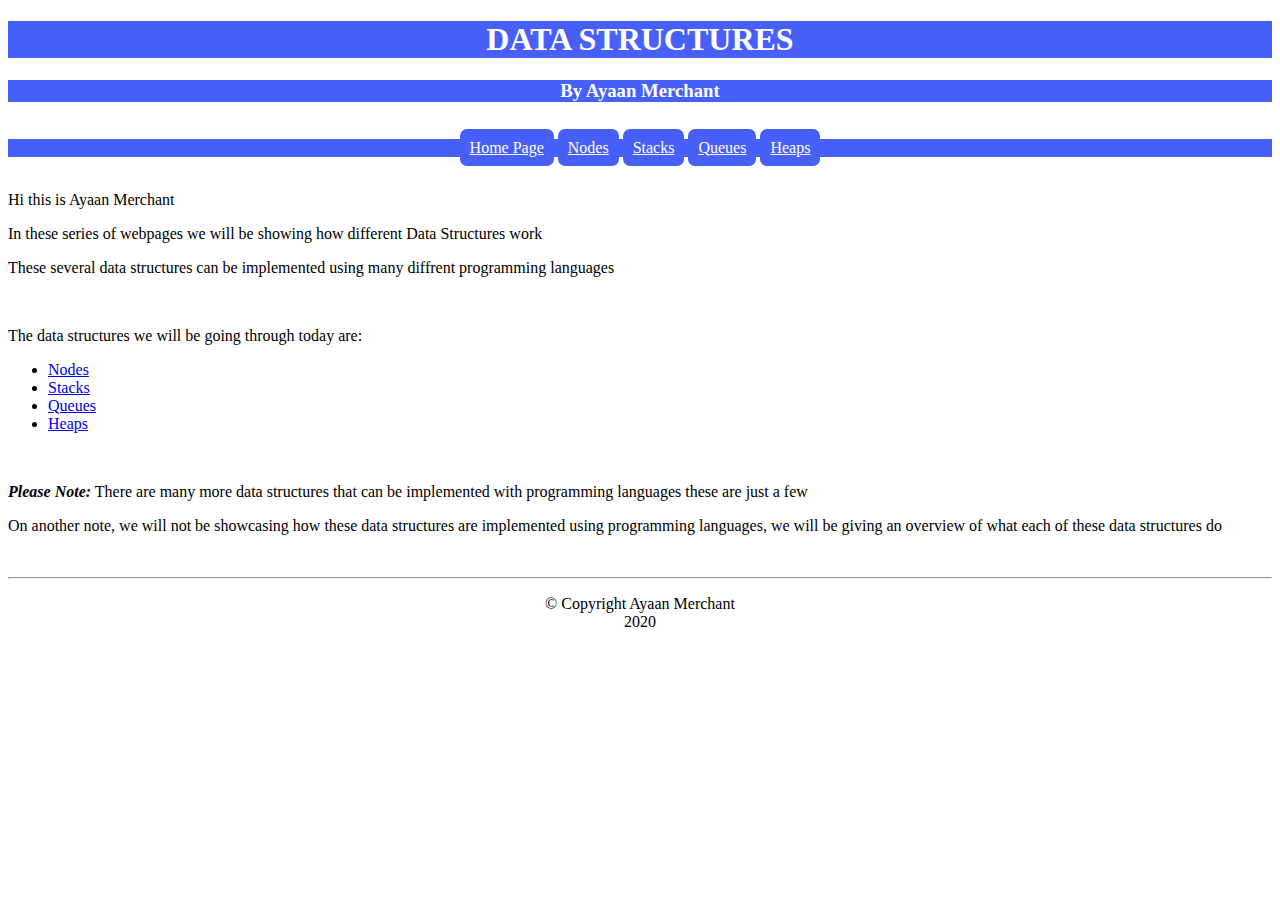
<file: index.html>
<!--
   index.html
   Copyright 2020 Ayaan Merchant <ayaan@AYAAN-PC>
-->

<!DOCTYPE html PUBLIC "-//W3C//DTD XHTML 1.0 Strict//EN"
	"http://www.w3.org/TR/xhtml1/DTD/xhtml1-strict.dtd">
<html xmlns="http://www.w3.org/1999/xhtml" xml:lang="en" lang="en">

<head>
	<title>Data Structures - Home Page</title>
	<meta http-equiv="content-type" content="text/html;charset=utf-8" />
	<meta name="generator" content="Geany 1.36" />
	<link rel="stylesheet" href="data_structures_styles.css">
</head>
	<h1>DATA STRUCTURES</h1>
	<h3>By Ayaan Merchant</h4>
	<br>
	<nav>
		<a class=button target='_blank' href='index.html'>Home Page</a>
		<a class=button target='_blank' href='nodes.html'>Nodes</a>
		<a class=button target='_blank' href='stacks.html'>Stacks</a>
		<a class=button target='_blank' href='queues.html'>Queues</a>
		<a class=button target='_blank' href='heaps.html'>Heaps</a>
	</nav>
	<br>
	<p>Hi this is Ayaan Merchant</p>
	<p>In these series of webpages we will be showing how different Data Structures work</p>
	<p>These several data structures can be implemented using many diffrent programming languages</p>
	<br>
	<p>The data structures we will be going through today are:</p>
	<ul>
		<li><a href='nodes.html'>Nodes</a></li>
		<li><a href='stacks.html'>Stacks</a></li>
		<li><a href='queues.html'>Queues</a></li>
		<li><a href='heaps.html'>Heaps</a></li>
	</ul>
	<br>
	<p><b><i>Please Note:</i></b> There are many more data structures that can be implemented with programming languages these are just a few</p>
	<p>On another note, we will not be showcasing how these data structures are implemented using programming languages, we will be giving an overview of what each of these data structures do</p>
	<br>
	<hr>
	<p align="center"> &copy Copyright Ayaan Merchant <br> 2020</p>
<body>
	
</body>

</html>
</file>
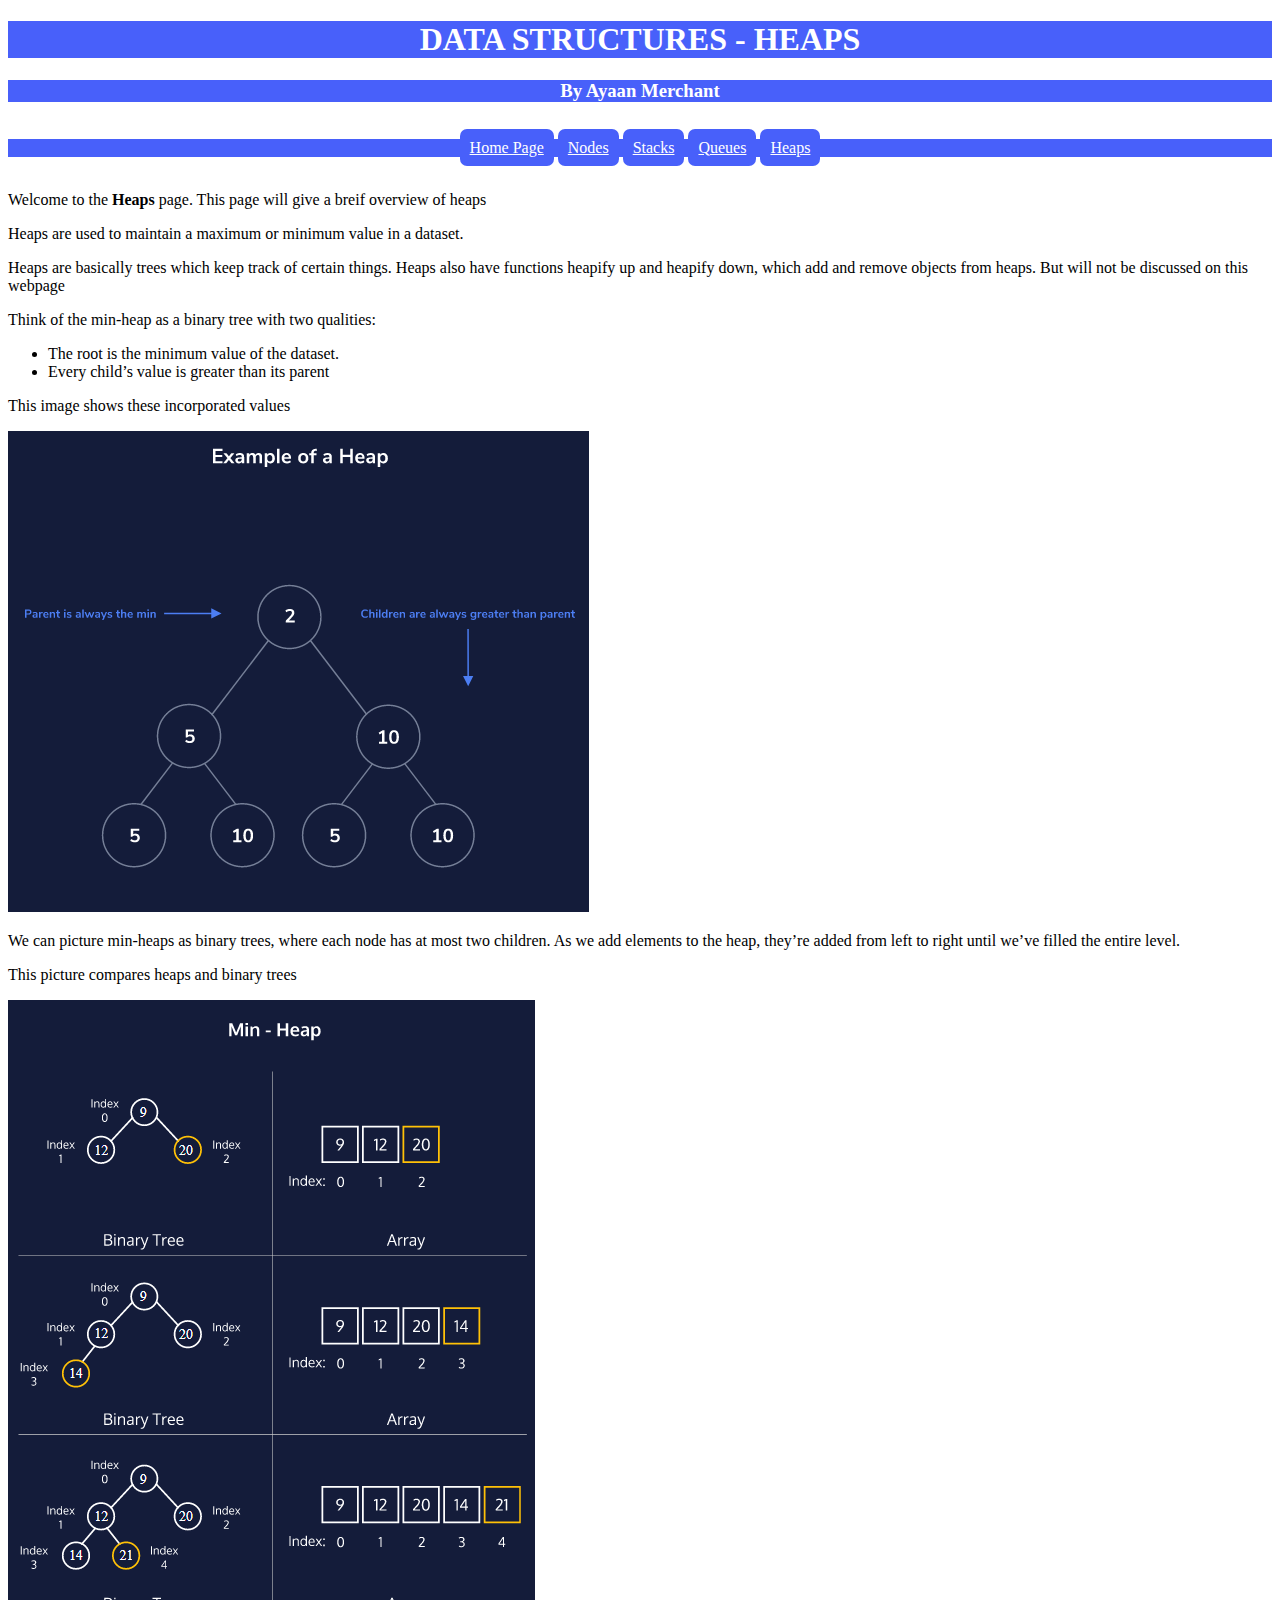
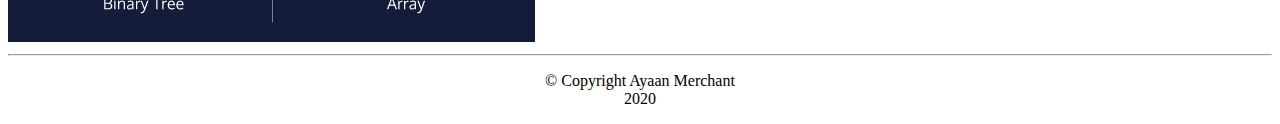
<file: heaps.html>
<!--
   heaps.html
   
   Copyright 2020 Ayaan Merchant <ayaan@AYAAN-PC>
   
   This program is free software; you can redistribute it and/or modify
   it under the terms of the GNU General Public License as published by
   the Free Software Foundation; either version 2 of the License, or
   (at your option) any later version.
   
   This program is distributed in the hope that it will be useful,
   but WITHOUT ANY WARRANTY; without even the implied warranty of
   MERCHANTABILITY or FITNESS FOR A PARTICULAR PURPOSE.  See the
   GNU General Public License for more details.
   
   You should have received a copy of the GNU General Public License
   along with this program; if not, write to the Free Software
   Foundation, Inc., 51 Franklin Street, Fifth Floor, Boston,
   MA 02110-1301, USA.
   
   
-->

<!DOCTYPE html PUBLIC "-//W3C//DTD XHTML 1.0 Strict//EN"
	"http://www.w3.org/TR/xhtml1/DTD/xhtml1-strict.dtd">
<html xmlns="http://www.w3.org/1999/xhtml" xml:lang="en" lang="en">

<head>
	<title>Data Structures - Heaps</title>
	<meta http-equiv="content-type" content="text/html;charset=utf-8" />
	<meta name="generator" content="Geany 1.36" />
	<link rel="stylesheet" href="data_structures_styles.css">
</head>
<body>
	<h1>DATA STRUCTURES - HEAPS</h1>
	<h3>By Ayaan Merchant</h4>
	<br>
	<nav>
		<a class=button target='_blank' href='index.html'>Home Page</a>
		<a class=button target='_blank' href='nodes.html'>Nodes</a>
		<a class=button target='_blank' href='stacks.html'>Stacks</a>
		<a class=button target='_blank' href='queues.html'>Queues</a>
		<a class=button target='_blank' href='heaps.html'>Heaps</a>
	</nav>
	<br>
	<p>Welcome to the <b>Heaps</b> page. This page will give a breif overview of heaps</p>
	<p>Heaps are used to maintain a maximum or minimum value in a dataset.</p>
	<p>Heaps are basically trees which keep track of certain things. Heaps also have functions heapify up and heapify down, which add and remove objects from heaps. But will not be discussed on this webpage</p>
	<p>Think of the min-heap as a binary tree with two qualities:</p>
	<ul>
		<li>The root is the minimum value of the dataset.</li>
		<li>Every child’s value is greater than its parent</li>
	</ul>
	<p>This image shows these incorporated values</p>
	<img src='Images/min_heap.png' alt='Min heap with values'>
	<br>
	<p>We can picture min-heaps as binary trees, where each node has at most two children. As we add elements to the heap, they’re added from left to right until we’ve filled the entire level.</p>
	<p>This picture compares heaps and binary trees</p>
	<img src='Images/heap_tree.png' alt='Comparing heaps and binary trees'>
	<hr>
	<p align="center"> &copy Copyright Ayaan Merchant <br> 2020</p>	
</body>

</html>
</file>
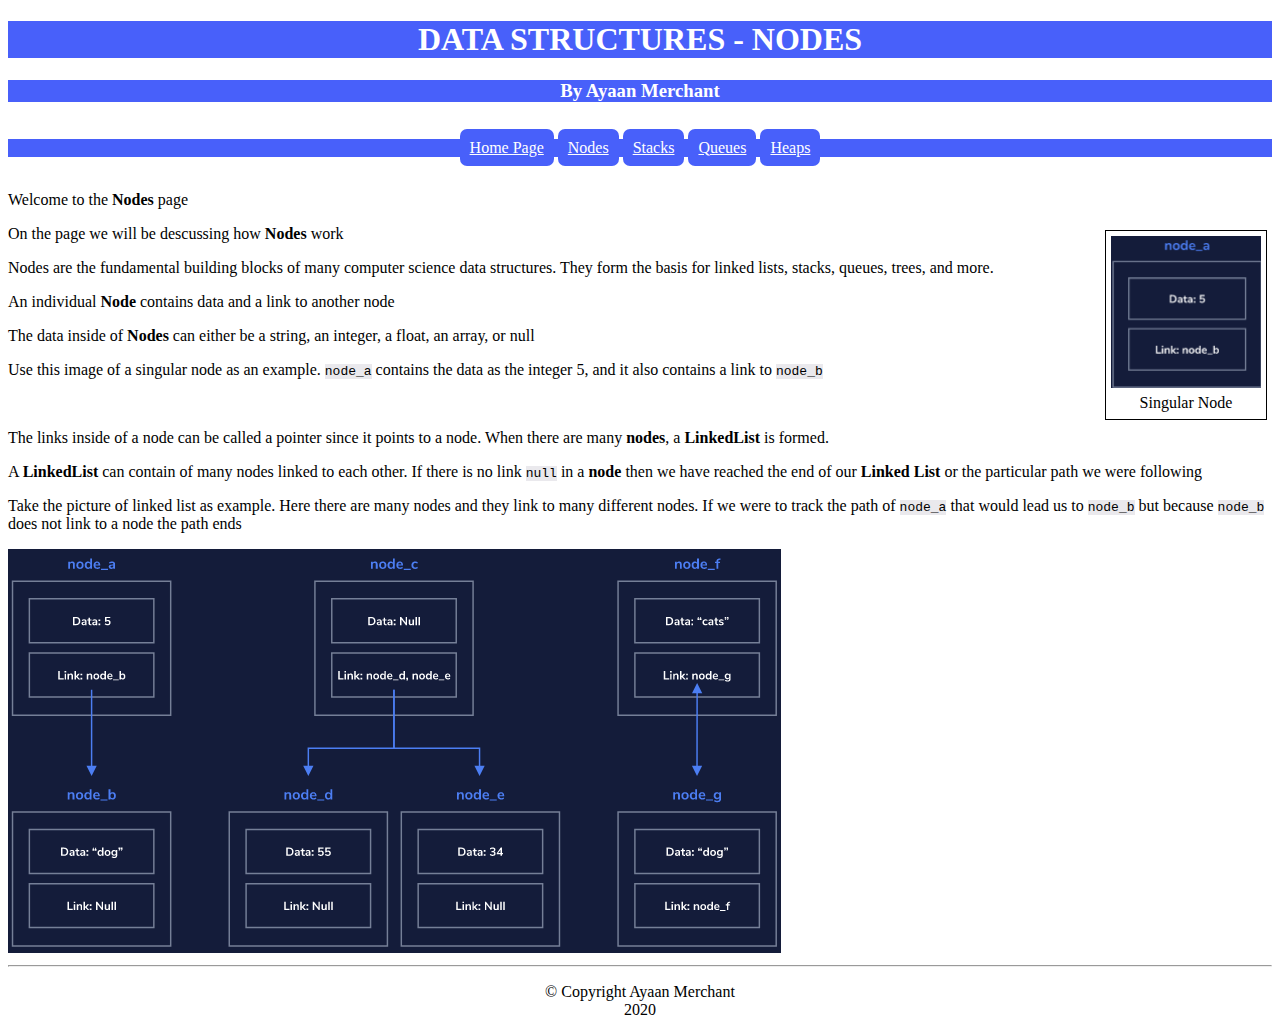
<file: nodes.html>
<!--
   nodes.html
   
   Copyright 2020 Ayaan Merchant <ayaan@AYAAN-PC>
   
   This program is free software; you can redistribute it and/or modify
   it under the terms of the GNU General Public License as published by
   the Free Software Foundation; either version 2 of the License, or
   (at your option) any later version.
   
   This program is distributed in the hope that it will be useful,
   but WITHOUT ANY WARRANTY; without even the implied warranty of
   MERCHANTABILITY or FITNESS FOR A PARTICULAR PURPOSE.  See the
   GNU General Public License for more details.
   
   You should have received a copy of the GNU General Public License
   along with this program; if not, write to the Free Software
   Foundation, Inc., 51 Franklin Street, Fifth Floor, Boston,
   MA 02110-1301, USA.
   
   
-->

<!DOCTYPE html PUBLIC "-//W3C//DTD XHTML 1.0 Strict//EN"
	"http://www.w3.org/TR/xhtml1/DTD/xhtml1-strict.dtd">
<html xmlns="http://www.w3.org/1999/xhtml" xml:lang="en" lang="en">

<head>
	<title>Data Structures - Nodes</title>
	<meta http-equiv="content-type" content="text/html;charset=utf-8" />
	<meta name="generator" content="Geany 1.36" />
	<link rel="stylesheet" href="data_structures_styles.css">
</head>
<body>
	<h1>DATA STRUCTURES - NODES</h1>
	<h3>By Ayaan Merchant</h4>
	<br>
	<nav>
		<a class=button target='_blank' href='index.html'>Home Page</a>
		<a class=button target='_blank' href='nodes.html'>Nodes</a>
		<a class=button target='_blank' href='stacks.html'>Stacks</a>
		<a class=button target='_blank' href='queues.html'>Queues</a>
		<a class=button target='_blank' href='heaps.html'>Heaps</a>
	</nav>
	<br>
	<p>Welcome to the <b>Nodes</b> page</p>
	<div class=inset>
		<img src='Images/singular_node.png' alt='Singular node containing int 5 as dada and link to node b'>
		<div class=caption>Singular Node</div>
	</div>
	<p>On the page we will be descussing how <b>Nodes</b> work</p>
	<p>Nodes are the fundamental building blocks of many computer science data structures. They form the basis for linked lists, stacks, queues, trees, and more.</p>
	<p>An individual <b>Node</b> contains data and a link to another node</p>
	<p>The data inside of <b>Nodes</b> can either be a string, an integer, a float, an array, or null</p>
	<p>Use this image of a singular node as an example. <code class='data_names'>node_a</code> contains the data as the integer 5, and it also contains a link to <code class='data_names'>node_b</code></b> </p>
	<br>
	<p>The links inside of a node can be called a pointer since it points to a node. When there are many <b>nodes</b>, a <b>LinkedList</b> is formed.</p>
	<p>A <b>LinkedList</b> can contain of many nodes linked to each other. If there is no link <code class='data_names'>null</code> in a <b>node</b> then we have reached the end of our <b>Linked List</b> or the particular path we were following</p>
	<p>Take the picture of linked list as example. Here there are many nodes and they link to many different nodes. If we were to track the path of <code class='data_names'>node_a</code> that would lead us to <code class='data_names'>node_b</code> but because <code class='data_names'>node_b</code> does not link to a node the path ends</p>
	<img src='Images/linked_lists.png' alt='Linked List containing many nodes linking to each other, with node b, d, and e, linking to null'>
	<br>
	<hr>
	<p align="center"> &copy Copyright Ayaan Merchant <br> 2020</p>	
</body>

</html>
</file>
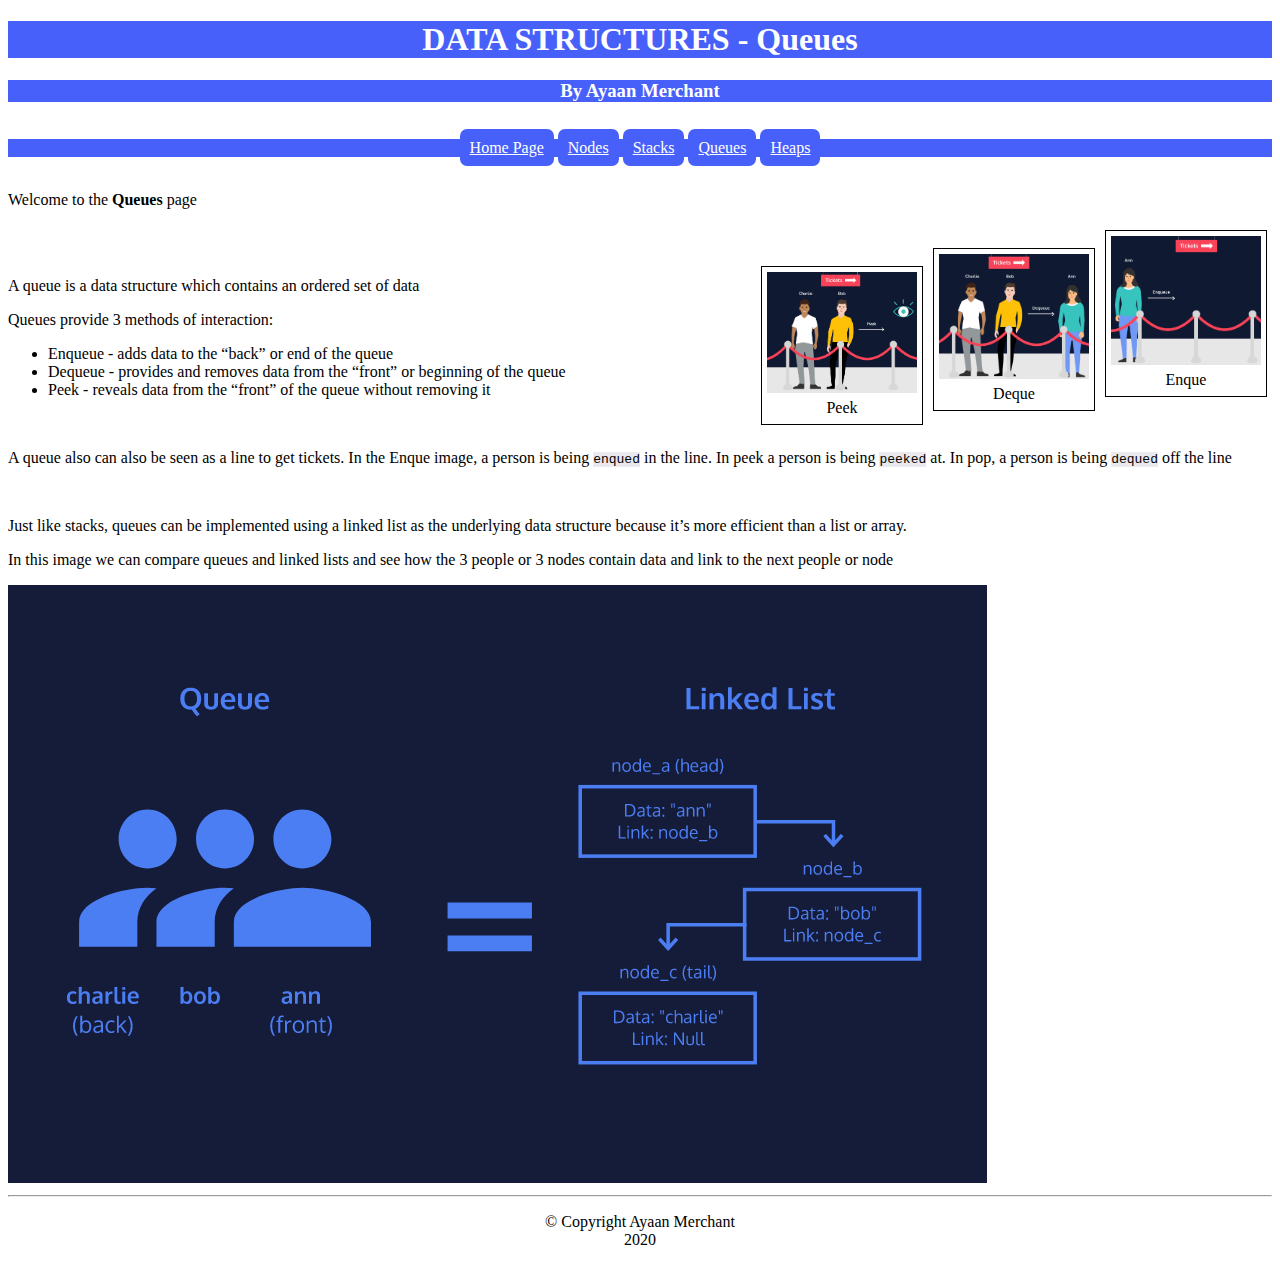
<file: queues.html>
<!--
   hash_maps.html
   
   Copyright 2020 Ayaan Merchant <ayaan@AYAAN-PC>
   
   This program is free software; you can redistribute it and/or modify
   it under the terms of the GNU General Public License as published by
   the Free Software Foundation; either version 2 of the License, or
   (at your option) any later version.
   
   This program is distributed in the hope that it will be useful,
   but WITHOUT ANY WARRANTY; without even the implied warranty of
   MERCHANTABILITY or FITNESS FOR A PARTICULAR PURPOSE.  See the
   GNU General Public License for more details.
   
   You should have received a copy of the GNU General Public License
   along with this program; if not, write to the Free Software
   Foundation, Inc., 51 Franklin Street, Fifth Floor, Boston,
   MA 02110-1301, USA.
   
   
-->

<!DOCTYPE html PUBLIC "-//W3C//DTD XHTML 1.0 Strict//EN"
	"http://www.w3.org/TR/xhtml1/DTD/xhtml1-strict.dtd">
<html xmlns="http://www.w3.org/1999/xhtml" xml:lang="en" lang="en">

<head>
	<title>Data Structures - Queues</title>
	<meta http-equiv="content-type" content="text/html;charset=utf-8" />
	<meta name="generator" content="Geany 1.36" />
	<link rel="stylesheet" href="data_structures_styles.css">
</head>
<body>
	<h1>DATA STRUCTURES - Queues</h1>
	<h3>By Ayaan Merchant</h4>
	<br>
	<nav>
		<a class=button target='_blank' href='index.html'>Home Page</a>
		<a class=button target='_blank' href='nodes.html'>Nodes</a>
		<a class=button target='_blank' href='stacks.html'>Stacks</a>
		<a class=button target='_blank' href='queues.html'>Queues</a>
		<a class=button target='_blank' href='heaps.html'>Heaps</a>
	</nav>
	<br>
	<p>Welcome to the <b>Queues</b> page</p>
	<div class=inset>
		<img src='Images/enque_queues.png' alt='Person getting enqued to buy tickets'>
		<div class=caption>Enque</div>
	</div>
	<br>
	<div class=inset>
		<img src='Images/deque_queues.png' alt='Person getting dequed from the line'>
		<div class=caption>Deque</div>
	</div>
	<br>
	<div class=inset>
		<img src='Images/peek_queues.png' alt='Peeking at the next person in line'>
		<div class=caption>Peek</div>
	</div>
	<p>A queue is a data structure which contains an ordered set of data</p>
	<p>Queues provide 3 methods of interaction:</p>
	<ul>
		<li>Enqueue - adds data to the “back” or end of the queue</li>
		<li>Dequeue - provides and removes data from the “front” or beginning of the queue</li>
		<li>Peek - reveals data from the “front” of the queue without removing it</li>
	</ul>
	<br>
	<p>A queue also can also be seen as a line to get tickets. In the Enque image, a person is being <code class='data_names'>enqued</code> in the line. In peek a person is being <code class='data_names'>peeked</code> at. In pop, a person is being <code class='data_names'>dequed</code> off the line</p>
	<br>
	<p>Just like stacks, queues can be implemented using a linked list as the underlying data structure because it’s more efficient than a list or array.</p>
	<p>In this image we can compare queues and linked lists and see how the 3 people or 3 nodes contain data and link to the next people or node</p>
	<img src='Images/queues list.png' alt='Comparing queues and linked lists'>
	<hr>
	<p align="center"> &copy Copyright Ayaan Merchant <br> 2020</p>	
</body>

</html>
</file>
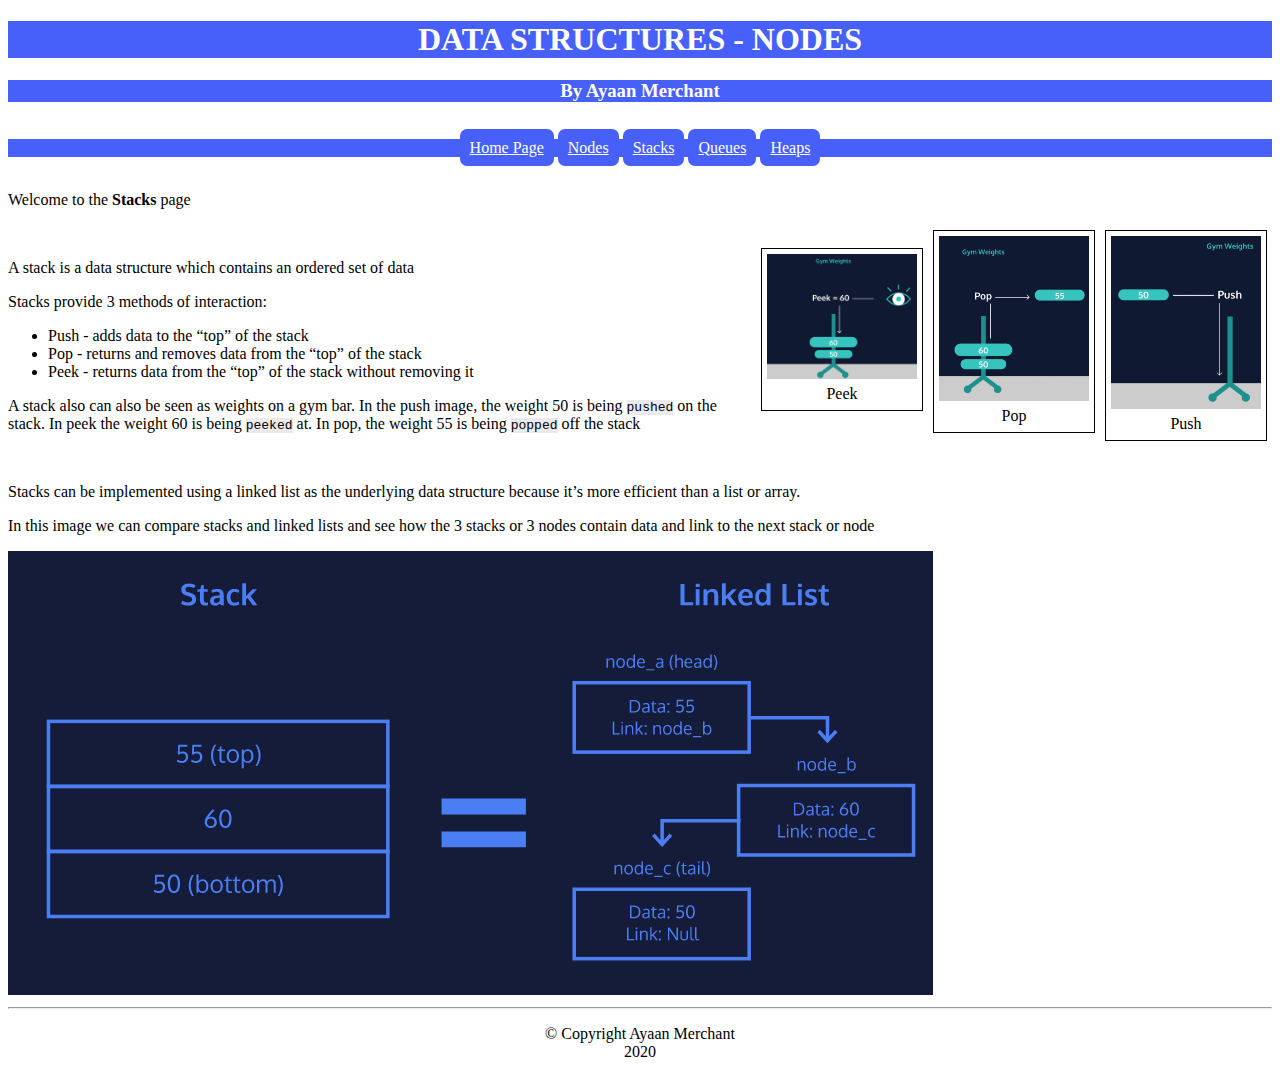
<file: stacks.html>
<!--
   stacks.html
   
   Copyright 2020 Ayaan Merchant <ayaan@AYAAN-PC>
   
   This program is free software; you can redistribute it and/or modify
   it under the terms of the GNU General Public License as published by
   the Free Software Foundation; either version 2 of the License, or
   (at your option) any later version.
   
   This program is distributed in the hope that it will be useful,
   but WITHOUT ANY WARRANTY; without even the implied warranty of
   MERCHANTABILITY or FITNESS FOR A PARTICULAR PURPOSE.  See the
   GNU General Public License for more details.
   
   You should have received a copy of the GNU General Public License
   along with this program; if not, write to the Free Software
   Foundation, Inc., 51 Franklin Street, Fifth Floor, Boston,
   MA 02110-1301, USA.
   
   
-->

<!DOCTYPE html PUBLIC "-//W3C//DTD XHTML 1.0 Strict//EN"
	"http://www.w3.org/TR/xhtml1/DTD/xhtml1-strict.dtd">
<html xmlns="http://www.w3.org/1999/xhtml" xml:lang="en" lang="en">

<head>
	<title>Data Structures - Stacks</title>
	<meta http-equiv="content-type" content="text/html;charset=utf-8" />
	<meta name="generator" content="Geany 1.36" />
	<link rel="stylesheet" href="data_structures_styles.css">
</head>
<body>
	<h1>DATA STRUCTURES - NODES</h1>
	<h3>By Ayaan Merchant</h4>
	<br>
	<nav>
		<a class=button target='_blank' href='index.html'>Home Page</a>
		<a class=button target='_blank' href='nodes.html'>Nodes</a>
		<a class=button target='_blank' href='stacks.html'>Stacks</a>
		<a class=button target='_blank' href='queues.html'>Queues</a>
		<a class=button target='_blank' href='heaps.html'>Heaps</a>
	</nav>
	<br>
	<p>Welcome to the <b>Stacks</b> page</p>
	<div class=inset>
		<img src='Images/push_stack.png' alt='Pushing items on a gym weight'>
		<div class=caption>Push</div>
	</div>
	<div class=inset>
		<img src='Images/pop_stack.png' alt='Popping items off a gym weight'>
		<div class=caption>Pop</div>
	</div>
	<br>
	<div class=inset>
		<img src='Images/peek_stack.png' alt='Peeking at the next gym weing'>
		<div class=caption>Peek</div>
	</div>
	<p>A stack is a data structure which contains an ordered set of data</p>
	<p>Stacks provide 3 methods of interaction:</p>
	<ul>
		<li>Push - adds data to the “top” of the stack</li>
		<li>Pop - returns and removes data from the “top” of the stack</li>
		<li>Peek - returns data from the “top” of the stack without removing it</li>
	</ul>
	<p>A stack also can also be seen as weights on a gym bar. In the push image, the weight 50 is being <code class='data_names'>pushed</code> on the stack. In peek the weight 60 is being <code class='data_names'>peeked</code> at. In pop, the weight 55 is being <code class='data_names'>popped</code> off the stack</p>
	<br>
	<p>Stacks can be implemented using a linked list as the underlying data structure because it’s more efficient than a list or array.</p>
	<p>In this image we can compare stacks and linked lists and see how the 3 stacks or 3 nodes contain data and link to the next stack or node</p>
	<img src='Images/stack_list.png' alt='Comparing stacks and linked lists'>
	<br>
	<hr>
	<p align="center"> &copy Copyright Ayaan Merchant <br> 2020</p>	
</body>

</html>
</file>
<file: data_structures_styles.css>
h1
{
	background-color:#4860FA;
	text-align: center;
	color: white;
}
h3
{
	background-color: #4860FA;
	text-align: center;
	color: white;
}
nav
{
	background-color: #4860FA;
	text-align: center;
}
.button
	{
		padding: 10px 10px 10px 10px;
		background-color: #4860FA;
		border-radius: 7px;
		color: white;
		text-align: center;
	}
.data_names
{
	background-color: #eae9ed;
}
.inset
{
	margin: 5px;
	border: 1px solid black;
	padding: 5px;
	float: right;
	width: 150px;
}
.inset img
{
	width: 100%;
	height: auto;
}
.caption
{
	padding: 2px;
	text-align: center;
}
</file>
